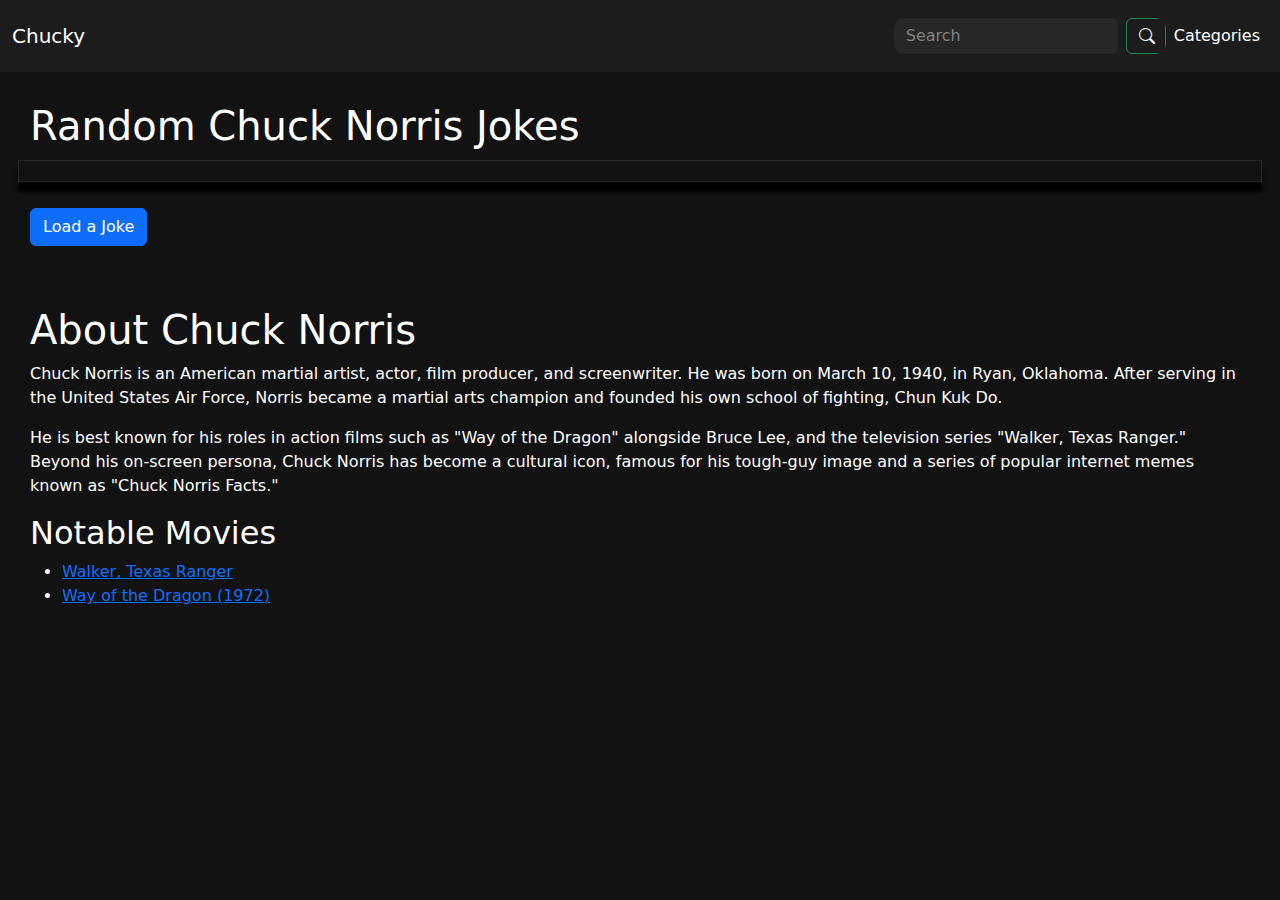
<file: index.html>
<!DOCTYPE html>
<html lang="en">

<head>
    <meta charset="UTF-8">
    <meta name="viewport" content="width=device-width, initial-scale=1.0">
    <link rel="stylesheet" href="https://cdn.jsdelivr.net/npm/bootstrap-icons@1.11.3/font/bootstrap-icons.min.css">
    <link href="https://cdn.jsdelivr.net/npm/bootstrap@5.3.3/dist/css/bootstrap.min.css" rel="stylesheet" integrity="sha384-QWTKZyjpPEjISv5WaRU9OFeRpok6YctnYmDr5pNlyT2bRjXh0JMhjY6hW+ALEwIH" crossorigin="anonymous">
    <title>Home Page</title>
    <link rel="stylesheet" href="./style.css">
    <link rel="shortcut icon" href="./favicon.ico" type="image/x-icon">
</head>

<body>

    <nav class="navbar navbar-expand-lg sticky-top py-3">
        <div class="container-fluid">
            <a class="navbar-brand" href="./index.html">Chucky</a>
            <button class="navbar-toggler" type="button" data-bs-toggle="collapse" data-bs-target="#navbarNav" aria-controls="navbarNav" aria-expanded="false" aria-label="Toggle navigation">
        <span class="navbar-toggler-icon"></span>
      </button>
            <div class="collapse navbar-collapse" id="navbarNav">
                <ul class="navbar-nav ms-auto">
                    <li class="nav-item">
                        <form class="d-flex" id='form'>
                            <input class="form-control me-2" type="search" placeholder="Search" id="search">
                            <button class="btn btn-outline-success" type="submit">
                <i class="bi bi-search"></i>
              </button>
                        </form>
                    </li>
                    <li class="nav-item">
                        <a class="nav-link" href="./categories.html" target="_self" rel="noopener noreferrer">Categories</a>
                    </li>
                </ul>
            </div>
        </div>
    </nav>

    <section class="s1">
        <div class="cont_ainer">
            <h1 class="">Random Chuck Norris Jokes</h1>
            <div id="jokes" class="row"></div>
            <button onclick="myFunc()" id="loadJokesBtn" class="btn btn-primary mt-3">Load a Joke</button>
        </div>

    </section>

    <section>
        <div class="cont_ainer">
            <h1>About Chuck Norris</h1>
            <p>Chuck Norris is an American martial artist, actor, film producer, and screenwriter. He was born on March 10, 1940, in Ryan, Oklahoma. After serving in the United States Air Force, Norris became a martial arts champion and founded his own school
                of fighting, Chun Kuk Do.</p>
            <p>He is best known for his roles in action films such as "Way of the Dragon" alongside Bruce Lee, and the television series "Walker, Texas Ranger." Beyond his on-screen persona, Chuck Norris has become a cultural icon, famous for his tough-guy
                image and a series of popular internet memes known as "Chuck Norris Facts."</p>

            <h2>Notable Movies</h2>
            <ul>
                <li><a href="https://www.imdb.com/title/tt0106168/" target="_blank">Walker, Texas Ranger</a></li>
                <li><a href="https://www.imdb.com/title/tt0068935/?ref_=nv_sr_srsg_1_tt_7_nm_0_in_0_q_way%2520of%2520the%2520drago" target="_blank">Way of the Dragon (1972)</a></li>
            </ul>
        </div>
    </section>

    <script src="https://cdn.jsdelivr.net/npm/@popperjs/core@2.11.8/dist/umd/popper.min.js" integrity="sha384-I7E8VVD/ismYTF4hNIPjVp/Zjvgyol6VFvRkX/vR+Vc4jQkC+hVqc2pM8ODewa9r" crossorigin="anonymous"></script>
    <script src="https://cdn.jsdelivr.net/npm/bootstrap@5.3.3/dist/js/bootstrap.min.js" integrity="sha384-0pUGZvbkm6XF6gxjEnlmuGrJXVbNuzT9qBBavbLwCsOGabYfZo0T0to5eqruptLy" crossorigin="anonymous"></script>
    <script src="script.js"></script>
    <script>
        myFunc();
    </script>

</body>

</html>
</file>
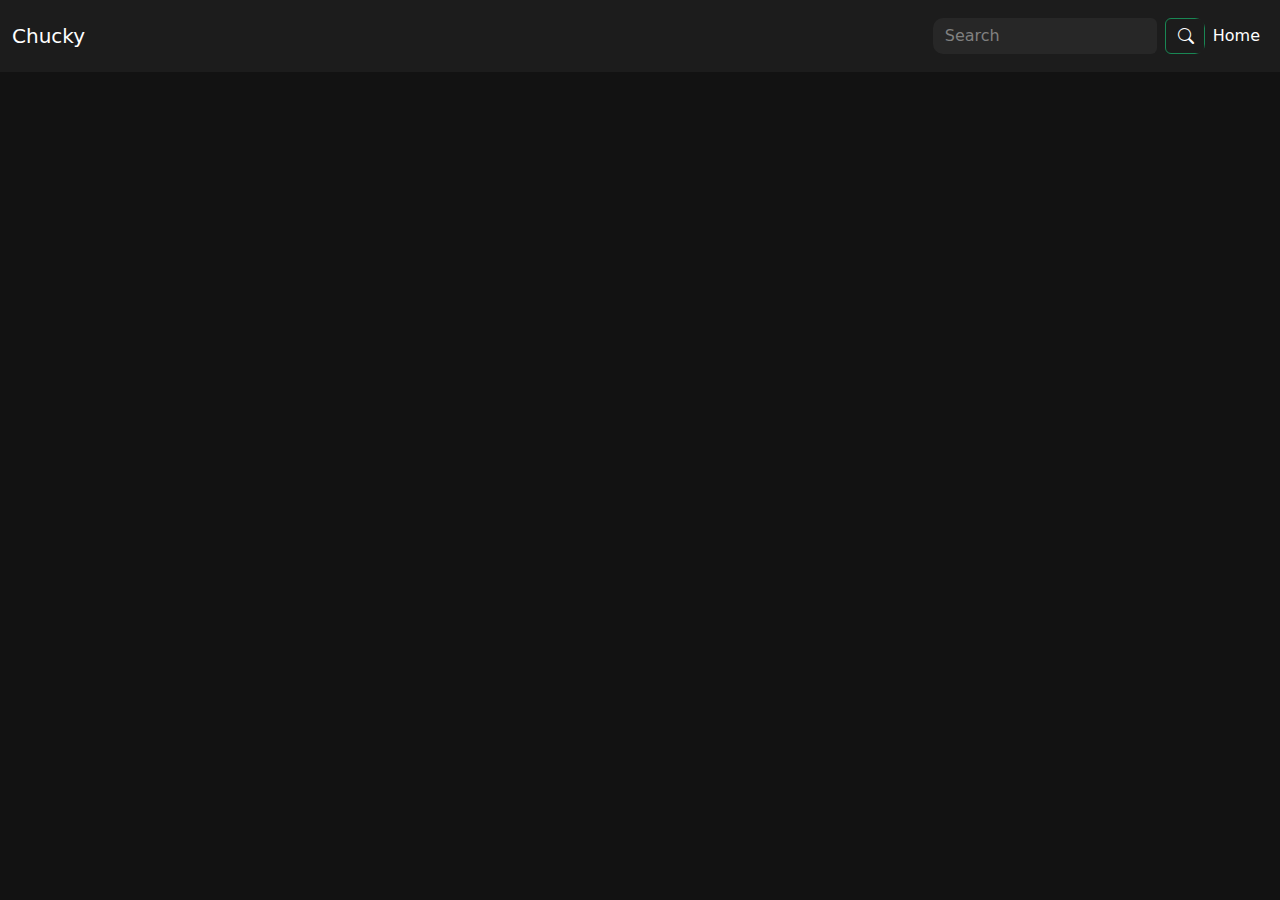
<file: categories.html>
<!DOCTYPE html>
<html lang="en">

<head>
    <meta charset="UTF-8">
    <meta name="viewport" content="width=device-width, initial-scale=1.0">
    <link rel="stylesheet" href="https://cdn.jsdelivr.net/npm/bootstrap-icons@1.11.3/font/bootstrap-icons.min.css">
    <link href="https://cdn.jsdelivr.net/npm/bootstrap@5.3.3/dist/css/bootstrap.min.css" rel="stylesheet" integrity="sha384-QWTKZyjpPEjISv5WaRU9OFeRpok6YctnYmDr5pNlyT2bRjXh0JMhjY6hW+ALEwIH" crossorigin="anonymous">
    <link rel="stylesheet" href="./style.css">
    <title>Categories Page</title>
    <link rel="shortcut icon" href="favicon.ico" type="image/x-icon">
</head>

<body>

    <nav class="navbar navbar-expand-lg sticky-top py-3">
        <div class="container-fluid">
            <a class="navbar-brand" href="./index.html">Chucky</a>
            <button class="navbar-toggler" type="button" data-bs-toggle="collapse" data-bs-target="#navbarNav" aria-controls="navbarNav" aria-expanded="false" aria-label="Toggle navigation">
        <span class="navbar-toggler-icon"></span>
      </button>
            <div class="collapse navbar-collapse" id="navbarNav">
                <ul class="navbar-nav ms-auto">
                    <li class="nav-item">
                        <form class="d-flex" id='form'>
                            <input class="form-control me-2" type="search" placeholder="Search" id="search">
                            <button class="btn btn-outline-success" type="submit">
                <i class="bi bi-search"></i>
              </button>
                        </form>
                    </li>
                    <li class="nav-item">
                        <a class="nav-link" href="./index.html" target="_self" rel="noopener noreferrer">Home</a>
                    </li>
                </ul>
            </div>
        </div>
    </nav>


    <script src="https://cdn.jsdelivr.net/npm/@popperjs/core@2.11.8/dist/umd/popper.min.js" integrity="sha384-I7E8VVD/ismYTF4hNIPjVp/Zjvgyol6VFvRkX/vR+Vc4jQkC+hVqc2pM8ODewa9r" crossorigin="anonymous"></script>
    <script src="https://cdn.jsdelivr.net/npm/bootstrap@5.3.3/dist/js/bootstrap.min.js" integrity="sha384-0pUGZvbkm6XF6gxjEnlmuGrJXVbNuzT9qBBavbLwCsOGabYfZo0T0to5eqruptLy" crossorigin="anonymous"></script>

    <div class="grid_container">
        <div id="grid_box" class="grid_box"></div>
    </div>
    <script src="./script.js"></script>
    <script>
        loadCate();
    </script>
</body>

</html>
</file>
<file: style.css>
:root {
    --maincl: #fff;
    --mainBg: #121212;
    --visited: #ff1616;
    --basebg: #1c1c1c;
    --deepgray: #272727;
    --dark: #000;
    color-scheme: dark;
}

body {
    padding: 0;
    margin: 0;
    box-sizing: border-box;
    overflow-x: hidden;
    background: var(--mainBg);
    color: var(--maincl);
}

a:visited {
    color: var(--visited);
    position: relative;
}

.right_part {
    display: flex;
    align-items: center;
    justify-content: center;
    gap: 5px;
}

.right_part a {
    padding: 5px;
    width: fit-content;
    min-width: fit-content;
}

nav {
    padding: 5px;
    background: var(--basebg) !important;
    gap: 10px;
    position: sticky;
    top: 0;
    z-index: 1000;
    align-items: center;
}

nav * {
    color: var(--maincl) !important;
}

.left_part {
    display: flex;
    align-items: center;
    justify-content: center;
    gap: 10px;
    width: fit-content;
    min-width: fit-content;
}

.logo {
    font-size: 20px;
    font-weight: bold;
    text-align: center;
    padding: 10px;
}

.search {
    width: 100%;
    display: flex;
    align-items: center;
    justify-content: center;
}

form {
    width: 100%;
    max-width: 800px;
    position: relative;
    display: flex;
    align-items: center;
    justify-content: space-between;
    border-radius: 10px;
    overflow: hidden;
}

form button {
    background: var(--deepgray);
    border: none;
    height: 2.2rem;
    width: 2.5rem;
}

input {
    width: 100%;
    border: 1px solid var(--mainBg);
    /* border-radius: 5px; */
    outline: none !important;
    padding-left: 20px;
    padding-right: 20px;
    padding-top: 5px;
    padding-bottom: 5px;
    color: var(--maincl);
    background-color: var(--deepgray) !important;
    border: none !important;
}

input::placeholder {
    color: gray !important;
}

.brd {
    border: 1px solid var(--basebg);
}

.cont_ainer {
    padding: 30px;
}

.acbtn {
    width: 40px;
    height: 40px;
    display: flex;
    align-items: center;
    justify-content: center;
    background: var(--deepgray);
    border: none;
    display: none;
    pointer-events: none;
    border-radius: 10px;
    min-width: 40px;
}

.dim {
    position: fixed;
    top: 0;
    left: 0;
    width: 100%;
    height: 100%;
    background: var(--basebg);
    z-index: 100;
    opacity: 0.8;
    cursor: pointer;
    visibility: hidden;
    transition: 0.3s ease-in-out;
    pointer-events: none;
    scale: 1.1;
}

.card *:not(a, mark) {
    color: var(--maincl) !important;
    background: none !important;
}

.card {
    background: var(--deepgray) !important;
    color: var(--maincl) !important;
}

.grid_box {
    display: grid;
    grid-template-columns: repeat(auto-fit, minmax(20rem, 1fr));
    gap: 10px;
    padding: 10px;
}

#search_rl {
    text-align: center;
    padding: 10px !important;
}

#jokes {
    padding-top: 10px;
    padding-bottom: 10px;
    padding-left: 20px;
    padding-right: 20px;
    border: 1px solid var(--deepgray);
    box-shadow: 0px 10px 5px var(--dark);
    margin-top: 10px;
    margin-bottom: 10px;
}

.search_rl {
    color: #dc4d4d;
}

img {
    pointer-events: none !important;
}

::selection {
    background: var(--visited);
    color: white;
}


/* I wasn't sure if I should use this in the code, this is to make the application responsive. */


/* @media screen and (max-width: 800px) {
  .grid_box {
    grid-template-columns: repeat(auto-fit, minmax(15rem, 1fr));
  }

  .acbtn {
    pointer-events: all;
    display: flex;
  }
  .right_part {
    position: fixed;
    top: 0;
    right: -200%;
    width: 100%;
    max-width: 60%;
    background: var(--deepgray);
    height: 100%;
    z-index: 1000000;
    align-items: start;
    justify-content: start;
    transition: 0.3s ease-in-out;
    opacity: 0;
    pointer-events: none;
    flex-direction: column;
  }
  .right_part.ac {
    right: 0;
    opacity: 1;
    pointer-events: all;
  }
  .dim.dim_act {
    opacity: 0.8;
    visibility: visible;
    display: flex;
    pointer-events: all;
    width: 100%;
    scale: 1;
  }
} */


/* @media (prefers-color-scheme: light) {
  :root {
    --maincl: #191919;
    --mainBg: #f6f6f6;
    --visited: #83ff16;
    --basebg: #ffffff;
    --deepgray: #d7d7d796;
    --dark: #353535;
    color-scheme: light;
  }
} */

.hide_me {
    display: none;
    pointer-events: none;
}

.navbar-nav {
    align-items: center;
}

.navbar-toggler {
    background: var(--visited);
}
</file>
